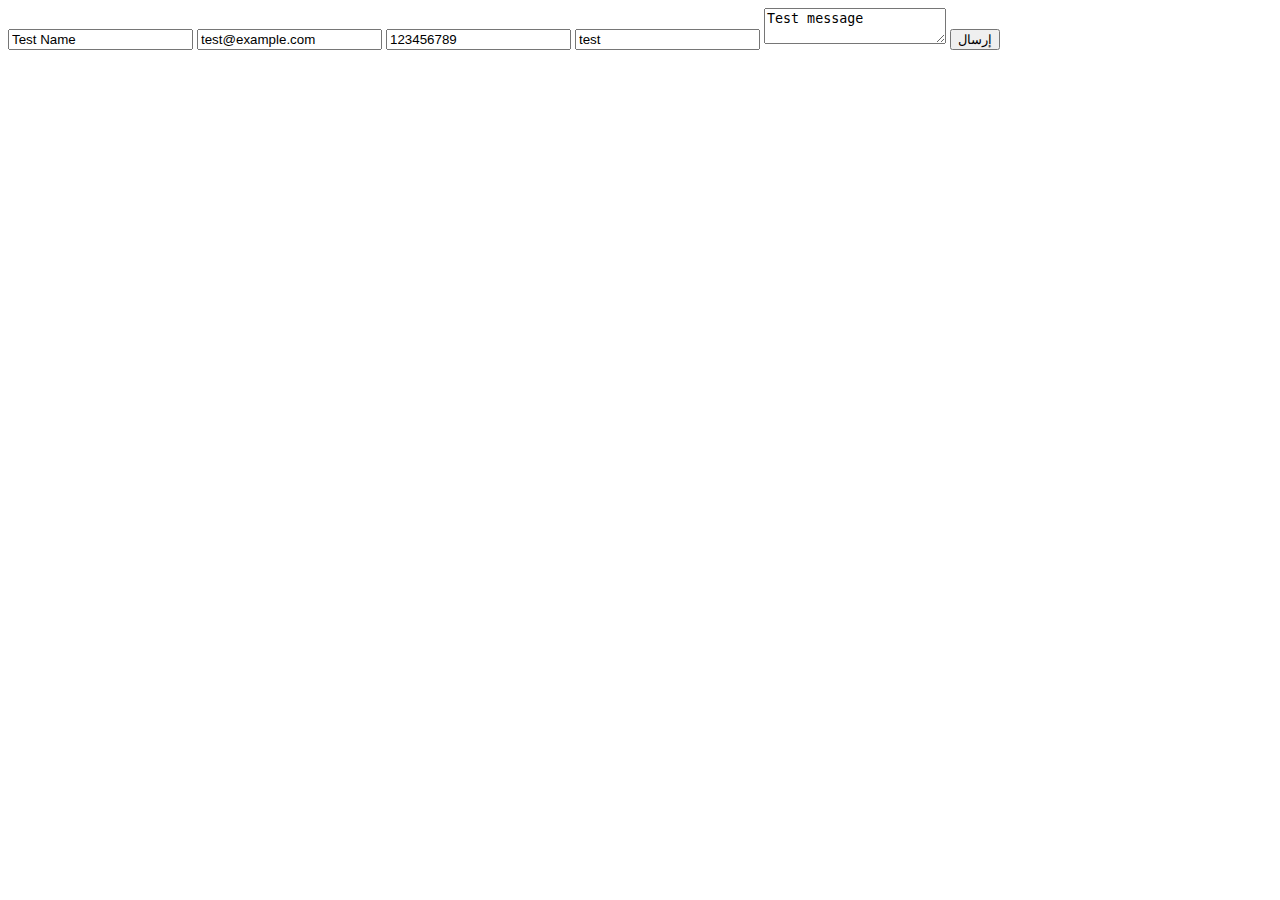
<file: test.html>
<!DOCTYPE html>
<html>
<body>
    <form action="send_email.php" method="POST">
        <input type="text" name="name" value="Test Name">
        <input type="email" name="email" value="test@example.com">
        <input type="tel" name="phone" value="123456789">
        <input type="text" name="service" value="test">
        <textarea name="message">Test message</textarea>
        <button type="submit">إرسال</button>
    </form>
</body>
</html>
</file>
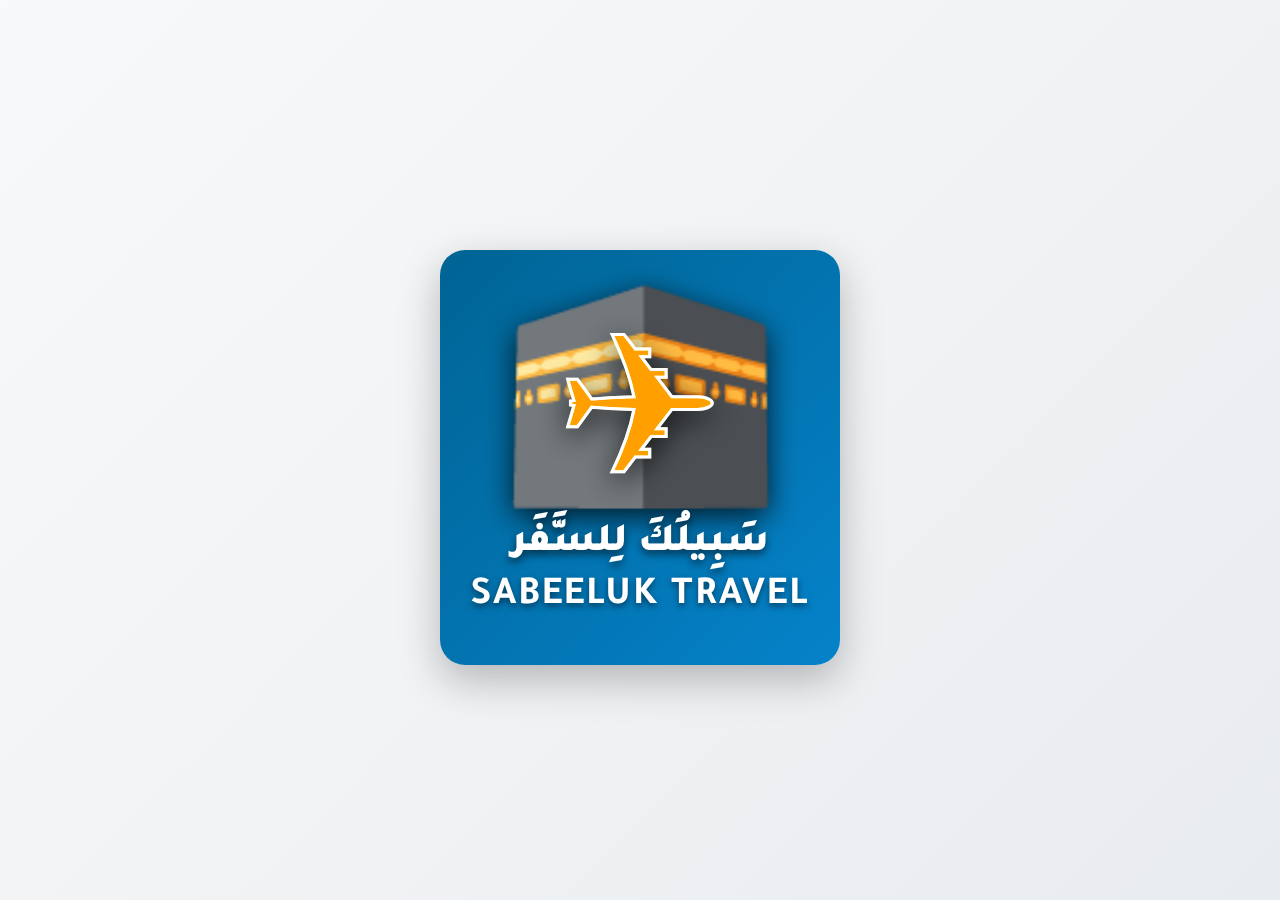
<file: images/logo.html>
<!DOCTYPE html>
<html lang="ar" dir="rtl">
<head>
    <meta charset="UTF-8">
    <meta name="viewport" content="width=device-width, initial-scale=1.0">
    <title>شعار سبيلك للسفر</title>
    <link href="https://fonts.googleapis.com/css2?family=Tajawal:wght@700;900&display=swap" rel="stylesheet">
    <style>
        :root {
            --primary-blue: #006494;
            --light-blue: #0582CA;
            --accent-orange: #FF9100;
            --pure-white: #FFFFFF;
        }
        
        body {
            display: flex;
            justify-content: center;
            align-items: center;
            min-height: 100vh;
            background: linear-gradient(135deg, #f8f9fa, #e9ecef);
            font-family: 'Tajawal', sans-serif;
            margin: 0;
        }
        
        .logo-master {
            position: relative;
            width: 400px;
            height: 400px;
            perspective: 1200px;
        }
        
        .logo-3d {
            position: relative;
            width: 100%;
            height: 100%;
            transform-style: preserve-3d;
            transition: transform 1.8s;
            animation: rotateLogo 20s infinite linear;
        }
        
        .logo-front, .logo-back {
            position: absolute;
            width: 100%;
            height: 100%;
            backface-visibility: hidden;
            border-radius: 25px;
            display: flex;
            flex-direction: column;
            justify-content: flex-start;
            align-items: center;
            box-shadow: 0 15px 40px rgba(0, 0, 0, 0.25);
            overflow: hidden;
            padding-top: 15px;
        }
        
        .logo-front {
            background: linear-gradient(135deg, var(--primary-blue), var(--light-blue));
            transform: rotateY(0deg);
        }
        
        .logo-back {
            background: linear-gradient(135deg, var(--accent-orange), #ffaa33);
            transform: rotateY(180deg);
        }
        
        .logo-icon {
            position: relative;
            width: 250px;
            height: 250px;
            margin: 0 auto 0px;
            display: flex;
            justify-content: center;
            align-items: center;
        }
        
        .airplane {
            position: absolute;
            color: var(--accent-orange);
            font-size: 200px;
            filter: 
                drop-shadow(0 8px 15px rgba(0, 0, 0, 0.7))
                brightness(1.1);
            animation: float 4s ease-in-out infinite;
            z-index: 2;
            text-stroke: 3px var(--pure-white);
            -webkit-text-stroke: 3px var(--pure-white);
            top: 10%;
            left: 50%;
            transform: translateX(-50%);
        }
        
        .kaaba {
            position: absolute;
            color: var(--pure-white);
            font-size: 230px;
            filter: 
                drop-shadow(0 8px 15px rgba(0, 0, 0, 0.8))
                brightness(1.05);
            z-index: 1;
            bottom: -20%;
            left: 50%;
            transform: translateX(-50%);
        }
        
        /* التعديل هنا للجانب الخلفي فقط */
        .logo-back .kaaba {
            bottom: -30%; /* تم تغييرها من -20% إلى -30% */
        }
        
        .flight-path {
            position: absolute;
            top: 45%;
            left: 50%;
            width: 220px;
            height: 80px;
            border: 4px dashed rgba(255, 255, 255, 0.7);
            border-radius: 50%;
            transform: translateX(-50%) rotate(15deg);
        }
        
        .logo-text {
            text-align: center;
            color: var(--pure-white);
            position: relative;
            z-index: 3;
            margin-top: 5px;
            width: 100%;
        }
        
        .logo-text-ar {
            font-size: 40px;
            font-weight: 900;
            margin-bottom: 5px;
            text-shadow: 0 4px 8px rgba(0, 0, 0, 0.6);
        }
        
        .logo-text-en {
            font-size: 40px; /* تم التعديل إلى 40px */
            font-weight: 700;
            letter-spacing: 2px;
            text-shadow: 0 3px 6px rgba(0, 0, 0, 0.5);
        }
        
        .hajj-text {
            font-size: 35px; /* النص "حج • عمرة • سياحة" */
            font-weight: 700;
            text-shadow: 0 3px 6px rgba(0, 0, 0, 0.5);
            margin-bottom: 5px;
        }
        
        @keyframes rotateLogo {
            0% { transform: rotateY(0deg); }
            50% { transform: rotateY(180deg); }
            100% { transform: rotateY(360deg); }
        }
        
        @keyframes float {
            0%, 100% { transform: translate(-50%, 0) rotate(-5deg); }
            50% { transform: translate(-50%, -25px) rotate(5deg); }
        }
        
        .logo-master:hover .logo-3d {
            animation-play-state: paused;
        }
        
        .logo-master:hover .airplane {
            animation: flyAround 6s linear infinite;
        }
        
        @keyframes flyAround {
            0% { 
                transform: translate(-50%, 0) rotate(0deg);
                font-size: 200px;
            }
            25% { 
                transform: translate(30%, -60%) rotate(90deg);
                font-size: 190px;
            }
            50% { 
                transform: translate(-50%, -80%) rotate(180deg);
                font-size: 200px;
            }
            75% { 
                transform: translate(-130%, -60%) rotate(270deg);
                font-size: 190px;
            }
            100% { 
                transform: translate(-50%, 0) rotate(360deg);
                font-size: 200px;
            }
        }
    </style>
</head>
<body>
    <div class="logo-master">
        <div class="logo-3d">
            <div class="logo-front">
                <div class="logo-icon">
                    <div class="flight-path"></div>
                    <div class="airplane">✈</div>
                    <div class="kaaba">🕋</div>
                </div>
                <div class="logo-text">
                    <div class="logo-text-ar">سَبِيلُكَ لِلسَّفَر</div>
                    <div class="logo-text-en">SABEELUK TRAVEL</div>
                </div>
            </div>
            <div class="logo-back">
                <div class="logo-icon">
                    <div class="flight-path"></div>
                    <div class="airplane">✈</div>
                    <div class="kaaba">🕋</div>
                </div>
                <div class="logo-text">
                    <div class="hajj-text">حج • عمرة • سياحة</div>
                    <div class="logo-text-en">Your Journey Starts Here</div>
                </div>
            </div>
        </div>
    </div>
</body>
</html>
</file>
